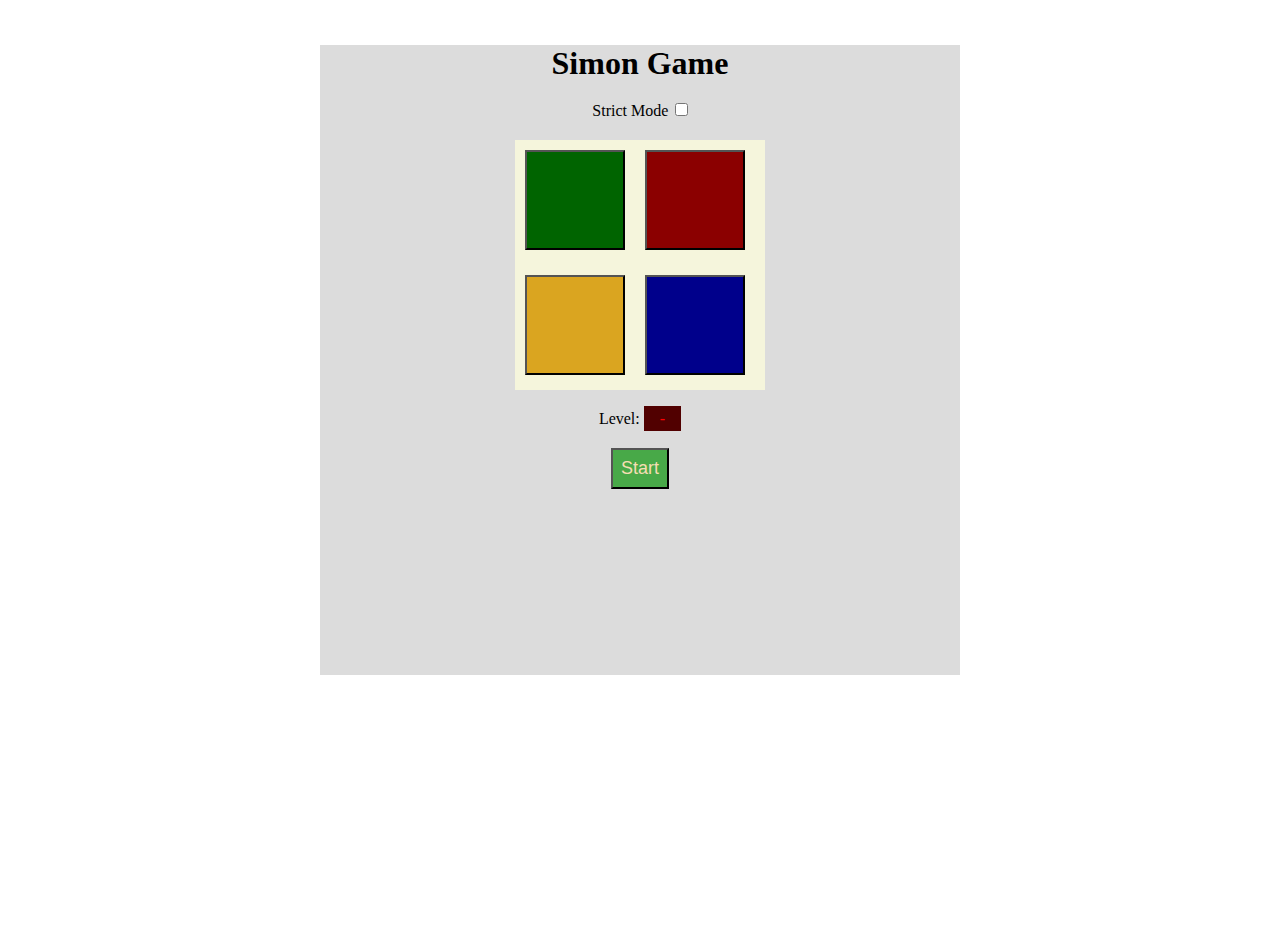
<file: index.html>
<!DOCTYPE html>
<html lang="en">
<head>
    <meta charset="UTF-8">
    <meta name="viewport" content="width=device-width, initial-scale=1.0">
    <title>Simon Says</title>
    <link rel="stylesheet" href="style.css">
</head>
<body>
    <div class="container">
        <h1>Simon Game</h1>
         <span id="mode">Strict Mode<input type="checkbox"></span>
        <div class="game">
            <button class="green"></button>
            <button class="red"></button>
            <button class="yellow"></button>
            <button class="blue"></button>
        </div>
        <div class="level">
            <span>Level:</span>
            <span class="level-count">-</span>
        </div>
        <button id="start">Start</button>
    </div>
    <script src="script.js"></script>
</body>
</html>
</file>
<file: style.css>
*{
    margin: 0;
    padding: 0;
}
body{
    height: 100vh;
}
button{
    cursor: pointer;
}
.container{
    margin: 5vh auto 0 auto;
    width: 50vw;
    height: 70vh;
    background-color: gainsboro;
    display: flex;
    align-items: center;
   flex-direction: column;
   gap: 20px;
}
h1{
    text-align: center;
    
}
.game{
    display: flex;
    flex-wrap: wrap;
    width: 250px;
    height: 250px;
    background-color: beige;

}
.game button{
    width: 100px;
    height: 100px;
    margin: 10px;
    cursor: pointer;
}
.red{
    background-color: darkred;
}
.green{
    background-color: darkgreen;
}
.yellow{
    background-color: goldenrod;
}
.blue{
    background-color: darkblue

}
.level-count{
    color: red;
    background-color: rgb(81, 0, 0);
    padding: 0.25rem 1rem;
}
#start{
    background-color: rgb(72, 169, 72);
    color: wheat;
    font-size: large;
    padding: .5rem;
  
}
#mode input{
    margin-left: .4rem;
}
</file>
